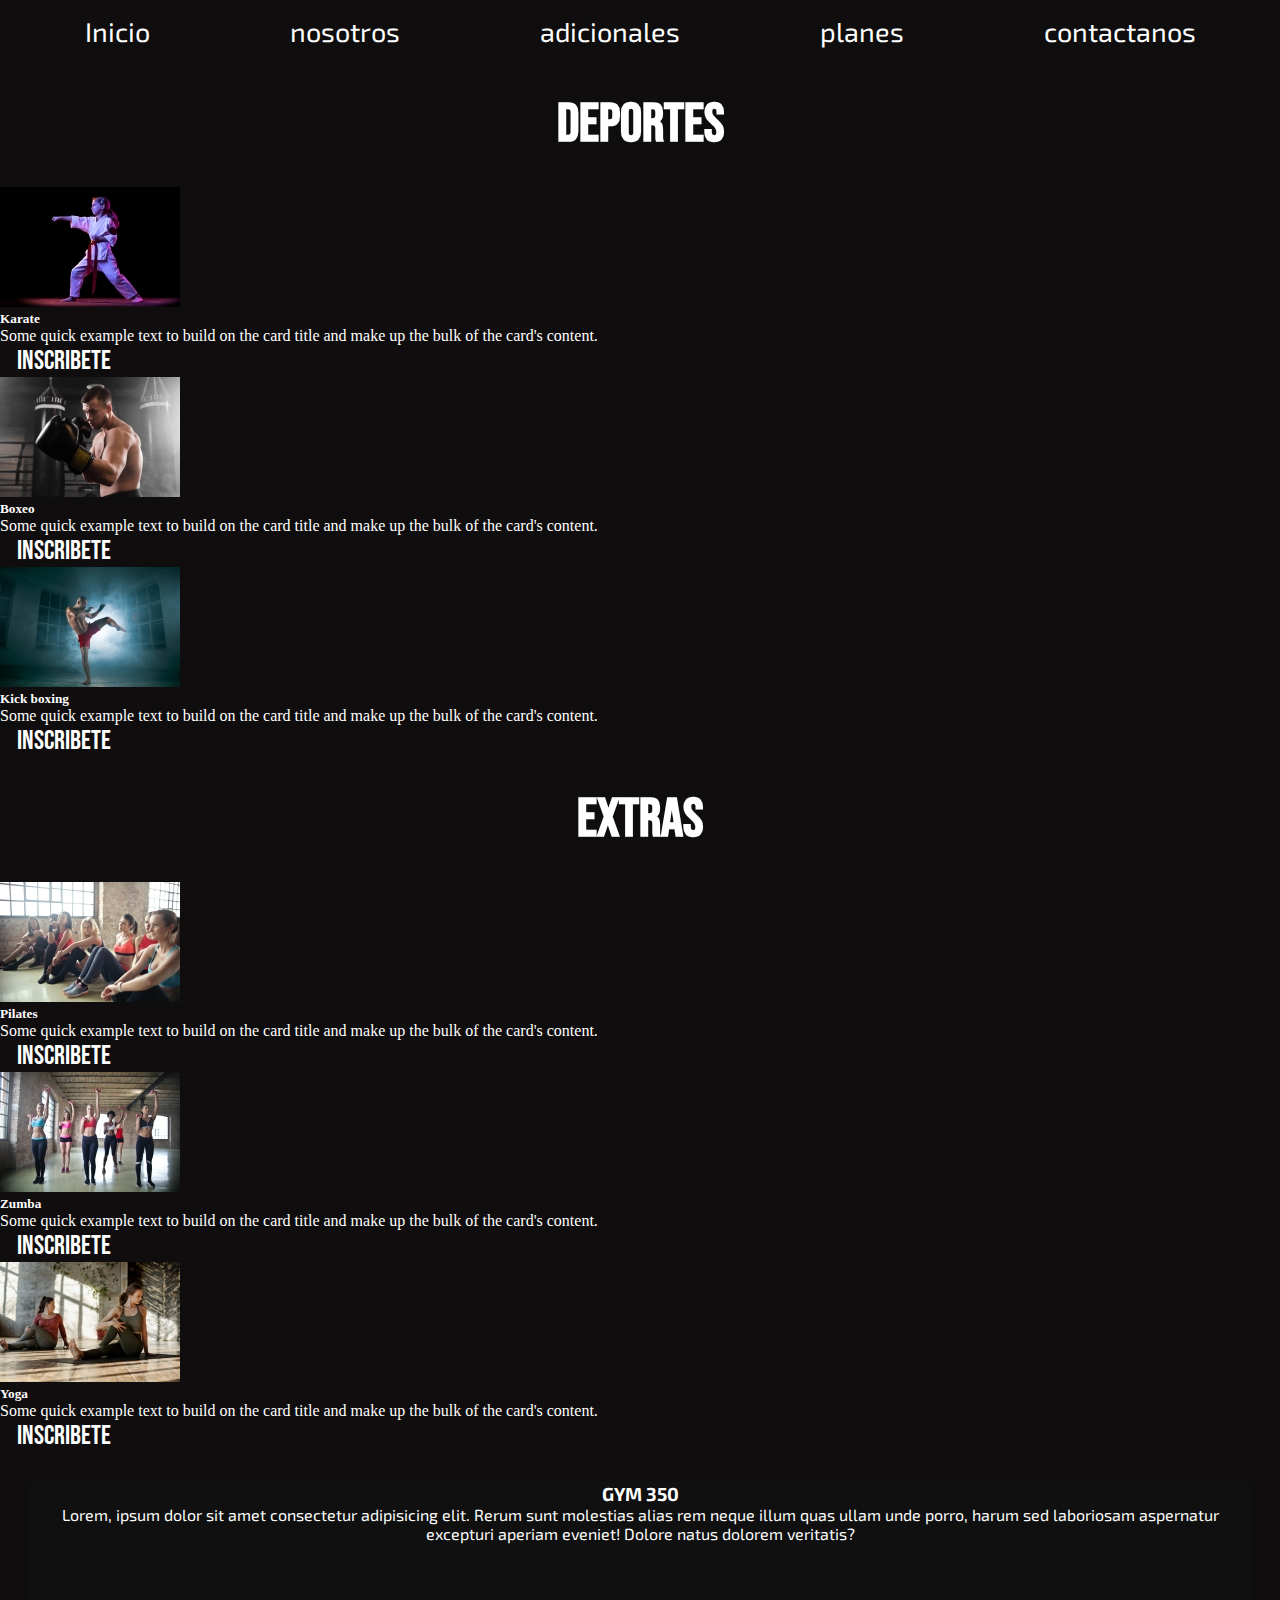
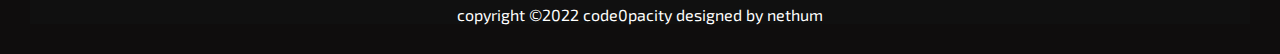
<file: gym350hml/clases.html>
<!DOCTYPE html>
<html lang="en">
<head>
    <!--meta-->
    <meta charset="UTF-8">
    <meta http-equiv="X-UA-Compatible" content="IE=edge">
    <meta name="viewport" content="width=device-width, initial-scale=1.0">
    <meta name="description" content="gimnasio 350,gimnasion top,todo tipo de zonas">
    <meta name="keywords" content="gimnasio,ejercicio,maquinas 350">
    
    <!--bootsrap-->
    <link href="https://cdn.jsdelivr.net/npm/bootstrap@5.1.3/dist/css/bootstrap.min.css" rel="stylesheet" integrity="sha384-1BmE4kWBq78iYhFldvKuhfTAU6auU8tT94WrHftjDbrCEXSU1oBoqyl2QvZ6jIW3" crossorigin="anonymous">
    <!--css-->
    <link rel="stylesheet" href="../css/style.css">
    
    <!--titulo del sitio-->
    <title>Gym350</title>

    </head>
<body>
    <!--header2-->
    <header class="hdr2">
        <div>
            <div class="menu">
        <nav>
            <ul>
                <li><a href="../index.html">Inicio</a></li>
                <li><a href="./sobrenosotros.html"> nosotros</a></li>
                <li><a href="./clases.html">adicionales</a></li>
                <li><a href="./planes.html">planes</a></li>
                <li><a href="./contacto.html">contactanos</a></li>
            </ul>
        </nav>
            </div>
        </div>
    </header>
  
          <div class="adicionales">
              <h2>
                  Deportes
              </h2>
          </div>
          <!--clases deportes-->
            <div class="row  ">              
            <div class="col-xs-12 col-sm-12 col-md-4   ">
            <div class="card text-dark">
               <img src="../media/karate.jpg" class="card-img-top" alt="...">
            <div class="card-body">
               <h5 class="card-title text-center">Karate</h5>
               <p class="card-text text-center">Some quick example text to build on the card title and make up the bulk of the card's content.</p>
               <div class="text-center">
               <a href="#" class="btn btn-dark text-center">Inscribete</a>
               </div>           
            </div>
            </div>
            </div>

            <div class="col-xs-12 col-sm-12 col-md-4">
            <div class="card text-dark">
                <img src="../media/boxeo.jpg" class="card-img-top" alt="...">
            <div class="card-body">
                <h5 class="card-title text-center">Boxeo</h5>
                <p class="card-text text-center">Some quick example text to build on the card title and make up the bulk of the card's content.</p>
                <div class="text-center">
                <a href="#" class="btn btn-dark text-center">Inscribete</a>
                </div>           
            </div> 
            </div>
            </div>

            <div class="col-xs-12 col-sm-12 col-md-4 " >
            <div class="card text-dark" >
                <img src="../media/kick boxing.jpg" class="card-img-top" alt="...">
            <div class="card-body">
                <h5 class="card-title text-center">Kick boxing</h5>
                <p class="card-text text-center">Some quick example text to build on the card title and make up the bulk of the card's content.</p>
                <div class="text-center">
                <a href="#" class="btn btn-dark text-center">inscribete</a>
                </div>
            </div>
            </div>
            </div>

       </div>
          
<!--clases extras-->
       <div class="adicionales">
        <h2>
            Extras
        </h2>
    </div>

       <div class="row ">              
        <div class="col-xs-12 col-sm-12 col-md-4">
        <div class="card text-dark">
           <img src="../media/PILATES.jpg" class="card-img-top" alt="...">
        <div class="card-body">
           <h5 class="card-title text-center">Pilates</h5>
           <p class="card-text text-center">Some quick example text to build on the card title and make up the bulk of the card's content.</p>
           <div class="text-center">
           <a href="#" class="btn btn-dark text-center">Inscribete</a>
           </div>           
        </div>
        </div>
        </div>

        <div class="col-xs-12 col-sm-12 col-md-4">
        <div class="card text-dark">
            <img src="../media/ZUMBA.jpg" class="card-img-top" alt="...">
        <div class="card-body">
            <h5 class="card-title text-center">Zumba</h5>
            <p class="card-text text-center">Some quick example text to build on the card title and make up the bulk of the card's content.</p>
            <div class="text-center">
            <a href="#" class="btn btn-dark text-center">Inscribete</a>
            </div>           
        </div>
        </div>
        </div>

        <div class="col-xs-12 col-sm-12 col-md-4">
        <div class="card text-dark">
            <img src="../media/Yoga.jpg" class="card-img-top" alt="...">
        <div class="card-body">
            <h5 class="card-title text-center">Yoga</h5>
            <p class="card-text text-center">Some quick example text to build on the card title and make up the bulk of the card's content.</p>
            <div class="text-center">
            <a href="#" class="btn btn-dark text-center">inscribete</a>
            </div>
        </div>
        </div>
        </div>
   </div>


<!--footer-->
   <footer>
    <div class="footer-content">
        <h3>GYM 350</h3>
        <P>Lorem, ipsum dolor sit amet consectetur adipisicing elit. Rerum sunt molestias alias rem neque illum quas ullam unde porro, harum sed laboriosam aspernatur excepturi aperiam eveniet! Dolore natus dolorem veritatis?</P>
        <ul class="socials">
        <li><a href="#"></a><i class="fa fa-facebook"></i></li>
        <li><a href="#"></a><i class="fa fa-instagram"></i></li>
        <li><a href="#"></a><i class="fa fa-twitter"></i></li>
        </ul>
       </div>
       <div class="footer-bottom">
           <p>copyright &copy;2022 code0pacity designed by <span>nethum</span></p>
       </div>
   </footer>

    <!--link bootsrap-->
    <script src="https://cdn.jsdelivr.net/npm/@popperjs/core@2.10.2/dist/umd/popper.min.js" integrity="sha384-7+zCNj/IqJ95wo16oMtfsKbZ9ccEh31eOz1HGyDuCQ6wgnyJNSYdrPa03rtR1zdB" crossorigin="anonymous"></script>

    
    <script src="https://cdn.jsdelivr.net/npm/bootstrap@5.1.3/dist/js/bootstrap.min.js" integrity="sha384-QJHtvGhmr9XOIpI6YVutG+2QOK9T+ZnN4kzFN1RtK3zEFEIsxhlmWl5/YESvpZ13" crossorigin="anonymous"></script>


</body>
</html>
</file>
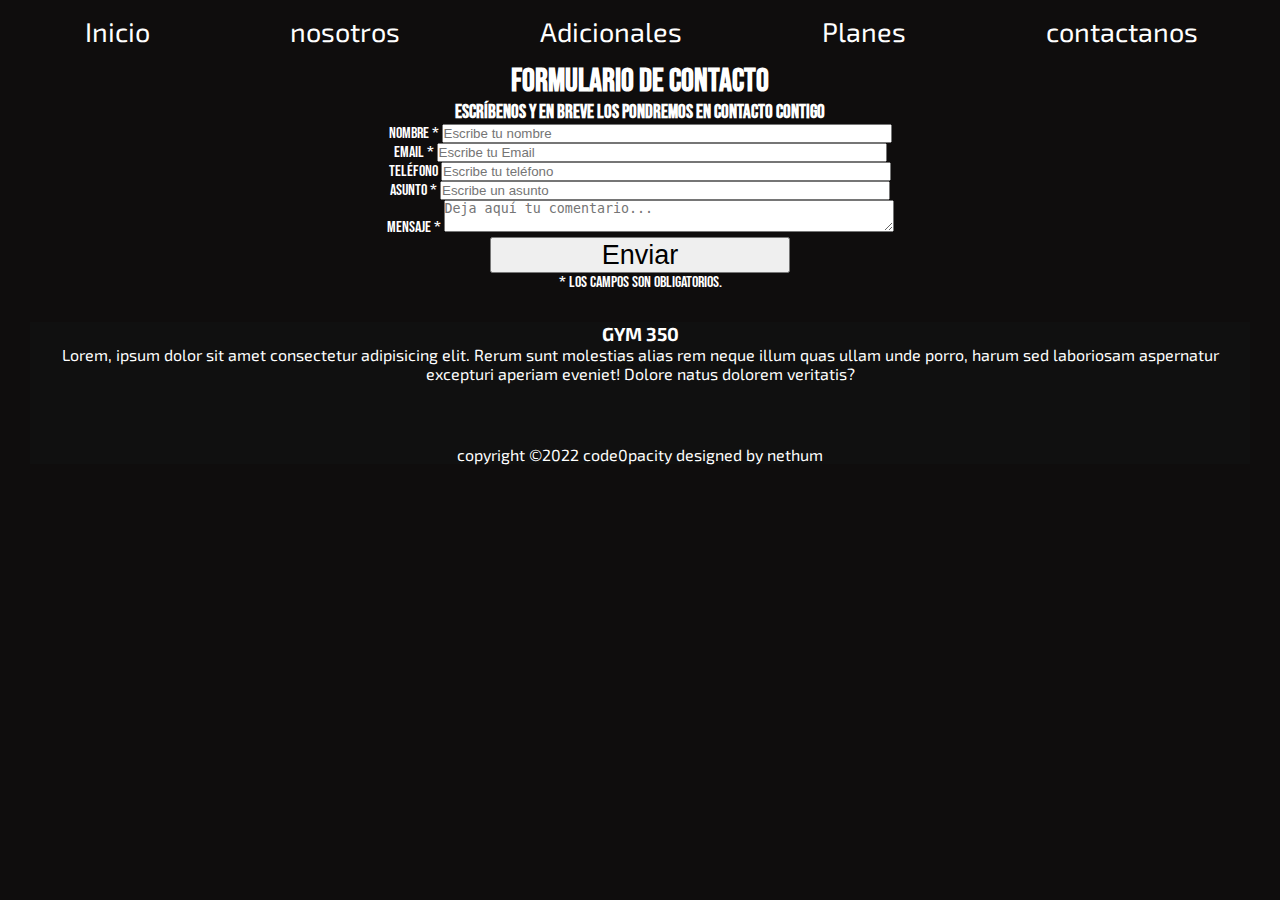
<file: gym350hml/contacto.html>
<!DOCTYPE html>
<html lang="en">
<head>
    <!--meta-->
    <meta charset="UTF-8">
    <meta http-equiv="X-UA-Compatible" content="IE=edge">
    <meta name="viewport" content="width=device-width, initial-scale=1.0">
    <meta name="description" content="gimnasio 350,gimnasion top,todo tipo de zonas">
    <meta name="keywords" content="gimnasio,ejercicio,maquinas 350">
    
    <!--bootsrap-->
    <link href="https://cdn.jsdelivr.net/npm/bootstrap@5.1.3/dist/css/bootstrap.min.css" rel="stylesheet" integrity="sha384-1BmE4kWBq78iYhFldvKuhfTAU6auU8tT94WrHftjDbrCEXSU1oBoqyl2QvZ6jIW3" crossorigin="anonymous">
    
    <!--css-->
    <link rel="stylesheet" href="../css/style.css">
    
    <!--titulo del sitio-->
    <title>Gym350</title>
</head>
<body>
     <!--header2-->
    <header class="hdr2">
        <div>
            <div class="menu">
        <nav>
            <ul>
                <li><a href="../index.html">Inicio</a></li>
                <li><a href="./sobrenosotros.html">nosotros</a></li>
                <li><a href="./clases.html">Adicionales</a></li>
                <li><a href="./planes.html">Planes</a></li>
                <li><a href="./contacto.html">contactanos</a></li>
            </ul>
        </nav>
            </div>
        </div>
    </header>
                                             
       <!--formulario-->                                 
    <div class="formulariocont">
    
        <div class="formulario">      
          <h1>Formulario de contacto</h1>
            <h3>Escríbenos y en breve los pondremos en contacto contigo</h3>
    
    
              <form>       
                    <p class="prrf1">
                      <label for="nombre" class="colocar_nombre">Nombre
                        <span class="obligatorio">*</span>
                      </label>
                    
                        <input type="text" name="introducir_nombre" id="nombre" required="obligatorio" placeholder="Escribe tu nombre">
                    </p>
                  
                    <p class="prrf1">
                      <label for="email" class="colocar_email">Email
                        <span class="obligatorio">*</span>
                      </label>
                        <input type="email" name="introducir_email" id="email" required="obligatorio" placeholder="Escribe tu Email">
                    </p>
                
                    <p class="prrf1">
                      <label for="telefone" class="colocar_telefono">Teléfono
                      </label>
                        <input type="tel" name="introducir_telefono" id="telefono" placeholder="Escribe tu teléfono">
                    </p>        
                  
                    <p class="prrf1">
                      <label for="asunto" class="colocar_asunto">Asunto
                        <span class="obligatorio">*</span>
                      </label>
                        <input type="text" name="introducir_asunto" id="assunto" required="obligatorio" placeholder="Escribe un asunto">
                    </p>    
                  
                    <p class="prrf1">
                      <label for="mensaje" class="colocar_mensaje">Mensaje
                        <span class="obligatorio">*</span>
                      </label>                     
                                        <textarea name="introducir_mensaje" class="texto_mensaje" id="mensaje" required="obligatorio" placeholder="Deja aquí tu comentario..."></textarea> 
                                    </p>                    
                  
                    <button type="submit" name="enviar_formulario" id="enviar"><p class="parrafoe">Enviar</p></button>
    
                    <p class="aviso">
                      <span class="obligatorio2"> * </span>los campos son obligatorios.
                    </p>          
                
              </form>
        </div>  
      </div>
      
         <!--footer-->                                       
      <footer>
        <div class="footer-content">
            <h3>GYM 350</h3>
            <P>Lorem, ipsum dolor sit amet consectetur adipisicing elit. Rerum sunt molestias alias rem neque illum quas ullam unde porro, harum sed laboriosam aspernatur excepturi aperiam eveniet! Dolore natus dolorem veritatis?</P>
            <ul class="socials">
            <li><a href="#"></a><i class="fa fa-facebook"></i></li>
            <li><a href="#"></a><i class="fa fa-instagram"></i></li>
            <li><a href="#"></a><i class="fa fa-twitter"></i></li>
            </ul>
           </div>
           <div class="footer-bottom">
               <p>copyright &copy;2022 code0pacity designed by <span>nethum</span></p>
           </div>
       </footer>

          <!--link bootsrap-->                          
    <script src="https://cdn.jsdelivr.net/npm/@popperjs/core@2.10.2/dist/umd/popper.min.js" integrity="sha384-7+zCNj/IqJ95wo16oMtfsKbZ9ccEh31eOz1HGyDuCQ6wgnyJNSYdrPa03rtR1zdB" crossorigin="anonymous"></script>
    <script src="https://cdn.jsdelivr.net/npm/bootstrap@5.1.3/dist/js/bootstrap.min.js" integrity="sha384-QJHtvGhmr9XOIpI6YVutG+2QOK9T+ZnN4kzFN1RtK3zEFEIsxhlmWl5/YESvpZ13" crossorigin="anonymous"></script>
</body>
</html>
</file>
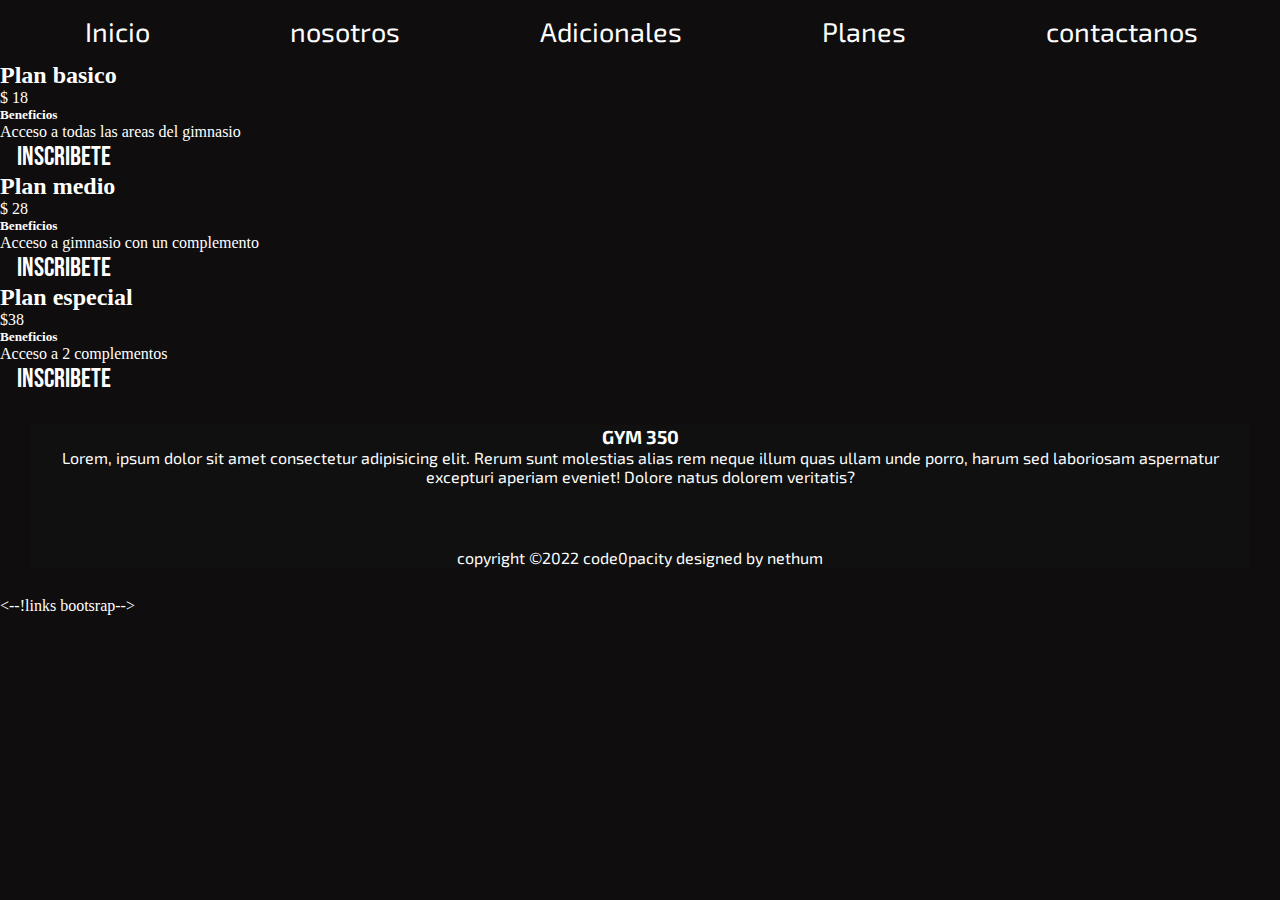
<file: gym350hml/planes.html>
<!DOCTYPE html>
<html lang="en">
<head>
    <!--meta-->
    <meta charset="UTF-8">
    <meta http-equiv="X-UA-Compatible" content="IE=edge">
    <meta name="viewport" content="width=device-width, initial-scale=1.0">
    <meta name="description" content="gimnasio 350,gimnasion top,todo tipo de zonas">
    <meta name="keywords" content="gimnasio,ejercicio,maquinas 350">
    <!--bootsrap-->
    <link href="https://cdn.jsdelivr.net/npm/bootstrap@5.1.3/dist/css/bootstrap.min.css" rel="stylesheet" integrity="sha384-1BmE4kWBq78iYhFldvKuhfTAU6auU8tT94WrHftjDbrCEXSU1oBoqyl2QvZ6jIW3" crossorigin="anonymous">
    <!--links-->
    <link rel="preconnect" href="https://fonts.googleapis.com">
    <link rel="preconnect" href="https://fonts.gstatic.com" crossorigin>
    <link href="https://fonts.googleapis.com/css2?family=Bebas+Neue&display=swap" rel="stylesheet">
    
    <!--css-->
<link rel="stylesheet" href="../css/style.css">
    <title>Gym 350</title>
</head>
<body>
    <!--header2-->
    <header class="hdr2">
        <div>
            <div class="menu">
        <nav>
            <ul>
                <li><a href="../index.html">Inicio</a></li>
                <li><a href="./sobrenosotros.html"> nosotros</a></li>
                <li><a href="./clases.html">Adicionales</a></li>
                <li><a href="./planes.html">Planes</a></li>
                <li><a href="./contacto.html">contactanos</a></li>
            </ul>
        </nav>
            </div>
        </div>
    </header>
     <div class="contenedor " >
       <!--precios-->
    <div class="row">
        <!--precio 1-->
        <div class="col-sm-4 text-dark">
          <div class="card ">
            <div class="card-body ">
                <h2 class="text-center">Plan basico</h2>
                <div class="text-center">
                <span class="h1 ">$</span> <span class="display-1 align-middle">18</span>
                </div>
              <h5 class="card-title text-center">Beneficios</h5>
              <p class="card-text color-dark text-center">Acceso a todas las areas del gimnasio</p>
              <div class="text-center">
              <a href="#" class="btn btn-dark justify-center">Inscribete</a>
              </div>
            </div>
          </div>
        </div>
        <!--precio 1-->
        <!--precio 2-->
        <div class="col-sm-4 text-dark ">
          <div class="card">
            <div class="card-body">
                <h2 class="text-center ">Plan medio</h2>
                <div class="text-center">
                    <span class="h1">$</span> <span class="display-1 align-middle">28</span>
                </div>
              <h5 class="card-title text-center">Beneficios</h5>
              <p class="card-text text-center">Acceso a gimnasio con un complemento</p>
              <div class="text-center">
              <a href="#" class="btn btn-dark">Inscribete</a>
              </div>
            </div>
          </div>
        </div>
        <!--precio 2-->
        <!--precio 3-->
        <div class="col-sm-4 text-dark">
            <div class="card">
              <div class="card-body">
                  <h2 class="text-center">Plan especial</h2>
                  <div class="text-center">
                <span class="h1">$</span><span class="display-1 align-middle">38</span>
                  </div>
                <h5 class="card-title text-center">Beneficios</h5>
                <p class="card-text text-center">Acceso a 2 complementos</p>
                <div class="text-center">
                <a href="#" class="btn btn-dark">Inscribete</a>
                </div>  
            </div>
            </div>
          </div>
      <!--precio3--> 
        </div>
      
     </div>
<!--precios-->


<!--footer-->
<footer>
  <div class="footer-content">
      <h3>GYM 350</h3>
      <P>Lorem, ipsum dolor sit amet consectetur adipisicing elit. Rerum sunt molestias alias rem neque illum quas ullam unde porro, harum sed laboriosam aspernatur excepturi aperiam eveniet! Dolore natus dolorem veritatis?</P>
      <ul class="socials">
      <li><a href="#"></a><i class="fa fa-facebook"></i></li>
      <li><a href="#"></a><i class="fa fa-instagram"></i></li>
      <li><a href="#"></a><i class="fa fa-twitter"></i></li>
      </ul>
     </div>
     <div class="footer-bottom">
         <p>copyright &copy;2022 code0pacity designed by <span>nethum</span></p>
     </div>
 </footer>

    <--!links bootsrap-->
    <script src="https://cdn.jsdelivr.net/npm/@popperjs/core@2.10.2/dist/umd/popper.min.js" integrity="sha384-7+zCNj/IqJ95wo16oMtfsKbZ9ccEh31eOz1HGyDuCQ6wgnyJNSYdrPa03rtR1zdB" crossorigin="anonymous"></script>

    
    <script src="https://cdn.jsdelivr.net/npm/bootstrap@5.1.3/dist/js/bootstrap.min.js" integrity="sha384-QJHtvGhmr9XOIpI6YVutG+2QOK9T+ZnN4kzFN1RtK3zEFEIsxhlmWl5/YESvpZ13" crossorigin="anonymous"></script>
</body>
</html>
</file>
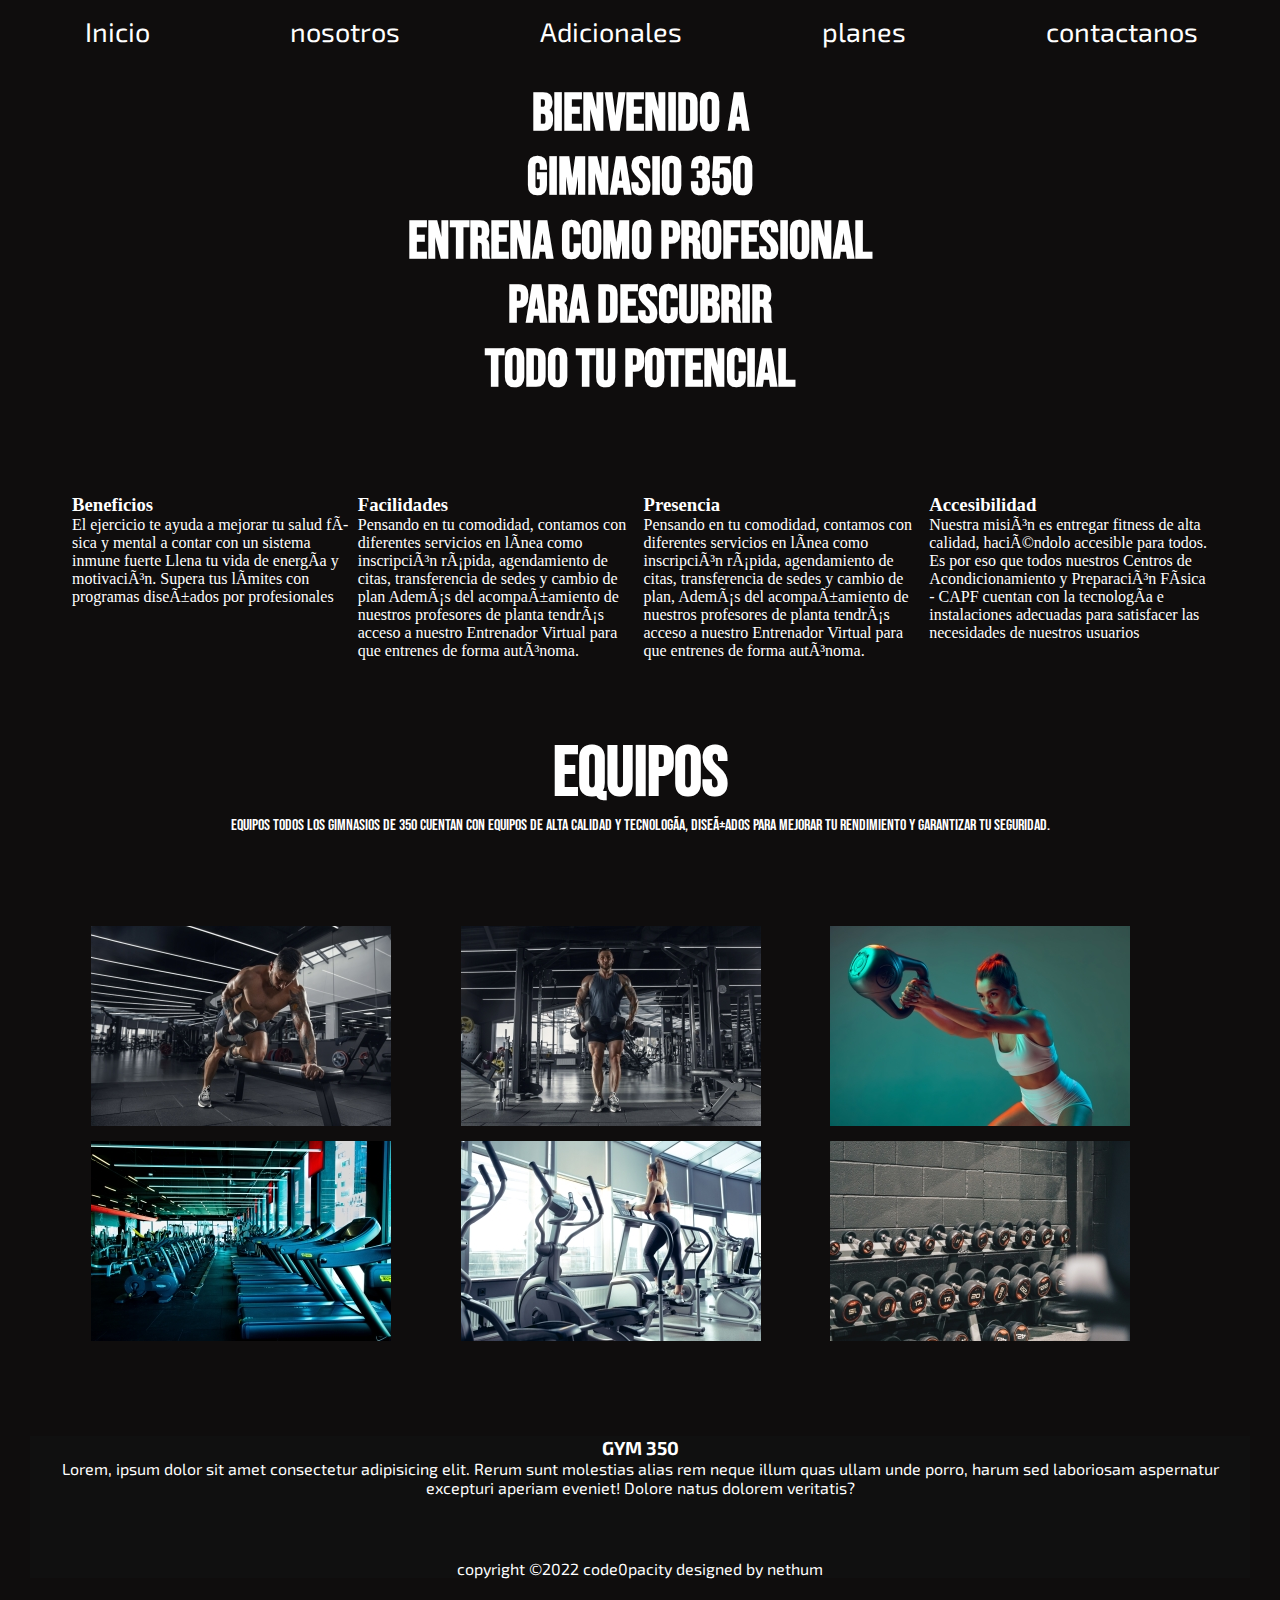
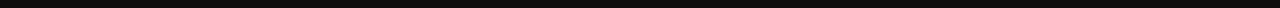
<file: gym350hml/sobrenosotros.html>
<!DOCTYPE html>
<html lang="en">
<head>
    <!--meta--!
    <meta charset="UTF-8">
    <meta http-equiv="X-UA-Compatible" content="IE=edge">
    <meta name="viewport" content="width=device-width, initial-scale=1.0">
    <meta name="description" content="gimnasio 350,gimnasion top,todo tipo de zonas">
    <meta name="keywords" content="gimnasio,ejercicio,maquinas 350">
<!--bootsrap-->
    <link href="https://cdn.jsdelivr.net/npm/bootstrap@5.1.3/dist/css/bootstrap.min.css" rel="stylesheet" integrity="sha384-1BmE4kWBq78iYhFldvKuhfTAU6auU8tT94WrHftjDbrCEXSU1oBoqyl2QvZ6jIW3" crossorigin="anonymous">
    <!--css-->
    <link rel="stylesheet" href="../css/style.css">
    <!--titulo del sitio-->
    <title>Gym350</title>
</head>
<body>
    <!--header2-->
    <header class="hdr2">
        <div>
            <div class="menu">
        <nav>
            <ul>
                <li><a href="../index.html">Inicio</a></li>
                <li><a href="./sobrenosotros.html"> nosotros</a></li>
                <li><a href="./clases.html">Adicionales</a></li>
                <li><a href="./planes.html">planes</a></li>
                <li><a href="./contacto.html">contactanos</a></li>
            </ul>
        </nav>
            </div>
        </div>
    </header>
     
    <!--titulo principal-->
    <section class="bienvenidos">
        <h2>
           <P class="pr1">  BIENVENIDO A </P> 
           <P class="pr1"> GIMNASIO 350 </P>
           <P class="pr1">ENTRENA COMO PROFESIONAL </P> 
           <P class="pr1">  PARA DESCUBRIR </P> 
           <P class="pr1"> TODO TU POTENCIAL </P> 
        </h2>
    </section>
           
    
    <!--descripcion del sitio-->
          <section class="grdd1">
              <div class="grid">
            <div>
                <h3>Beneficios</h3>
                <p>El ejercicio te ayuda a mejorar tu salud física y mental  a contar con un sistema inmune fuerte Llena tu vida de energía y motivación. Supera tus límites con programas diseñados por profesionales</p>
            </div>

            <div>
                <h3> Facilidades </h3>
                <p >Pensando en tu comodidad, contamos con diferentes servicios en línea como inscripción rápida, agendamiento de citas, transferencia de sedes y cambio de plan Además del acompañamiento de nuestros profesores de planta  tendrás acceso a nuestro Entrenador Virtual para que entrenes de forma autónoma. </p>
            </div>
               

            <div >
                <h3>Presencia</h3>
                <p>Pensando en tu comodidad, contamos con diferentes servicios en línea  como inscripción rápida, agendamiento de citas, transferencia de sedes y cambio de plan, Además del acompañamiento de nuestros profesores de planta  tendrás acceso a nuestro Entrenador Virtual para que entrenes de forma autónoma. </p>
            </div>

            <div>
                <h3>Accesibilidad</h3>
                <p> Nuestra misión es entregar fitness de alta calidad, haciéndolo accesible para todos. Es por eso que todos nuestros Centros de Acondicionamiento y Preparación Física - CAPF cuentan con la tecnología e instalaciones adecuadas para satisfacer las necesidades de nuestros usuarios</p>
            </div>

        </div>
        </section>         

          <section class="descrip1">
            <h2>
              Equipos
            </h2>
            <p>
              EQUIPOS
            Todos los gimnasios de 350 cuentan con equipos de alta calidad y tecnología, diseñados para mejorar tu rendimiento y garantizar tu seguridad.
            </p>
          </section>

       <!--equipos-->
           <section class="grd1">
      
            <div class="grid">
              <div >
                <img src="../media/a1.jpg" alt="entrenadondequieras">
               </div>
      
               <div >
                 <img src="../media/a3.jpg" alt="clasesybaile">
               </div>
      
               <div >
                 <img src="../media/a2.jpg" alt="todoenlapalmadetumano">
               </div>
               
               <div >
                 <img src="../media/a6.jpg" alt="cardio">   
               </div>
      
               <div >
                 <img src="../media/a4.jpg" alt="Musculacion">
               </div>
      
               <div >
                 <img src="../media/a5.jpg" alt="Funcional">
               </div>
          </div>
      
           </section>
         
      <!--footer-->
           <footer>
            <div class="footer-content">
                <h3>GYM 350</h3>
                <P>Lorem, ipsum dolor sit amet consectetur adipisicing elit. Rerum sunt molestias alias rem neque illum quas ullam unde porro, harum sed laboriosam aspernatur excepturi aperiam eveniet! Dolore natus dolorem veritatis?</P>
                <ul class="socials">
                <li><a href="#"></a><i class="fa fa-facebook"></i></li>
                <li><a href="#"></a><i class="fa fa-instagram"></i></li>
                <li><a href="#"></a><i class="fa fa-twitter"></i></li>
                </ul>
               </div>
               <div class="footer-bottom">
                   <p>copyright &copy;2022 code0pacity designed by <span>nethum</span></p>
               </div>
           </footer>

    <!--links bootsrap-->
           <script src="https://cdn.jsdelivr.net/npm/@popperjs/core@2.10.2/dist/umd/popper.min.js" integrity="sha384-7+zCNj/IqJ95wo16oMtfsKbZ9ccEh31eOz1HGyDuCQ6wgnyJNSYdrPa03rtR1zdB" crossorigin="anonymous"></script>

    
           <script src="https://cdn.jsdelivr.net/npm/bootstrap@5.1.3/dist/js/bootstrap.min.js" integrity="sha384-QJHtvGhmr9XOIpI6YVutG+2QOK9T+ZnN4kzFN1RtK3zEFEIsxhlmWl5/YESvpZ13" crossorigin="anonymous"></script>

</body>
</html>
</file>
<file: css/style.css>
@import url("https://fonts.googleapis.com/css2?family=Merriweather+Sans:wght@300&display=swap");
@import url("https://fonts.googleapis.com/css2?family=Exo+2:wght@200&display=swap");
@import url("https://fonts.googleapis.com/css2?family=Bebas+Neue&display=swap");
.hdr1 {
  background: url(../media/ytytr1.jpg);
  height: 100vh; }

ul {
  text-align: center;
  display: flex;
  padding: 15px; }

li {
  list-style: none; }

a {
  text-decoration: none;
  color: white;
  padding: 17px;
  font-family: 'Bebas Neue', cursive;
  font-size: 27px; }

a:hover {
  color: #063030; }

.hdr2 a {
  text-decoration: none;
  color: white;
  padding: 70px;
  font-family: 'Exo 2', sans-serif;
  font-size: 27px; }

.hdr2 a:hover {
  color: #063030; }

.grdd1 {
  margin: 30px;
  padding: 40px; }
  .grdd1 .grid div {
    padding: 2px; }
  .grdd1 .grid {
    display: grid;
    grid-template-columns: repeat(4, 1fr);
    grid-auto-rows: minmax(100px, auto);
    gap: 3px; }

.descrip1 h2 {
  text-align: center;
  color: white;
  font-size: 70px;
  font-family: 'Bebas Neue', cursive; }

.descrip1 p {
  text-align: center;
  color: white;
  font-family: 'Bebas Neue', cursive; }

.grd1 {
  margin: 77px;
  padding: 10px; }
  .grd1 h3 {
    font-size: 20px;
    color: white;
    font-family: 'Bebas Neue', cursive;
    padding: 7px; }
  .grd1 h3:hover {
    color: #003535; }
  .grd1 .grid div {
    padding: 4px; }
  .grd1 .grd1 img {
    border-style: groove; }
  .grd1 .grid {
    display: grid;
    grid-template-columns: repeat(3, 1fr);
    grid-auto-rows: minmax(100px, auto);
    gap: 3px; }

.bienvenidos h2 {
  text-align: center;
  font-size: 53px;
  font-family: 'Bebas Neue', cursive;
  padding: 20px; }

.formulariocont {
  text-align: center;
  color: white;
  font-family: 'Bebas Neue', cursive; }

form {
  justify-content: center; }
  form h2 {
    display: inline-block;
    justify-content: space-between;
    font-size: 20px;
    font-family: 'Bebas Neue', cursive; }
  form input {
    width: 450px; }
  form textarea {
    width: 450px; }
  form button {
    width: 300px;
    font-size: 27px;
    height: 36px; }
  form button:hover {
    background-color: #033a3a; }

.adicionales h2 {
  text-align: center;
  font-size: 55px;
  font-family: 'Bebas Neue', cursive;
  margin: 29px; }

@media only screen and (max-width: 500px) and (min-width: 360px) {
  .hdr1 {
    background: none;
    background-image: url(../media/p1.png); }
  ul {
    text-align: left; }
  li {
    list-style: none; }
  a {
    text-decoration: none;
    color: white;
    padding: 16px;
    font-family: 'Bebas Neue', cursive;
    font-size: 12px; }
  a:hover {
    color: #063030; } }

@media only screen and (min-width: 700px) and (max-width: 920px) {
  .hdr1 {
    background: url(../media/tbl1.jpg);
    background-size: cover; }
  ul {
    text-align: center;
    display: flex;
    padding: 10px; }
  li {
    list-style: none; }
  a {
    text-decoration: none;
    color: white;
    padding: 17px;
    font-family: 'Bebas Neue', cursive;
    font-size: 20px; }
  a:hover {
    color: #063030; } }

@media only screen and (max-width: 500px) and (min-width: 360px) {
  .hdr2 {
    background-color: black; }
    .hdr2 a {
      text-decoration: none;
      color: white;
      padding: 8px;
      font-family: 'Exo 2', sans-serif;
      font-size: 14px; }
    .hdr2 a:hover {
      color: #063030; } }

@media only screen and (min-width: 700px) and (max-width: 920px) {
  .hdr2 {
    background-color: black; }
    .hdr2 a {
      text-decoration: none;
      color: white;
      padding: 42px;
      font-family: 'Exo 2', sans-serif;
      font-size: 16px; }
    .hdr2 a:hover {
      color: #063030; } }

@media screen and (min-width: 360px) and (max-width: 500px) {
  .grdd1 {
    margin: 30px;
    padding: 40px; }
    .grdd1 .grid div {
      padding: 2px; }
    .grdd1 .grid {
      display: grid;
      grid-template-columns: repeat(1, 1fr);
      grid-auto-rows: minmax(100px, auto);
      gap: 3px; }
  .descrip1 h2 {
    text-align: center;
    color: white;
    font-size: 30px;
    font-family: 'Bebas Neue', cursive; }
  .descrip1 p {
    text-align: center;
    color: white;
    font-size: 20px;
    font-family: 'Bebas Neue', cursive; } }

@media screen and (min-width: 700px) and (max-width: 920px) {
  .grdd1 {
    margin: 30px;
    padding: 40px; }
    .grdd1 .grid div {
      padding: 2px; }
    .grdd1 .grid {
      display: grid;
      grid-template-columns: repeat(2, 1fr);
      grid-auto-rows: minmax(100px, auto);
      gap: 3px; }
  .descrip1 h2 {
    text-align: center;
    color: white;
    font-size: 30px;
    font-family: 'Bebas Neue', cursive; }
  .descrip1 p {
    text-align: center;
    color: white;
    font-size: 20px;
    font-family: 'Bebas Neue', cursive; } }

@media screen and (min-width: 360px) and (max-width: 500px) {
  .grd1 {
    margin: 25px;
    padding: 4px; }
    .grd1 h3 {
      font-size: 20px;
      color: white;
      font-family: 'Bebas Neue', cursive;
      padding: 7px; }
    .grd1 h3:hover {
      color: #003535; }
    .grd1 .grid div {
      padding: 4px; }
    .grd1 .grd1 img {
      border-style: groove; }
    .grd1 .grid {
      display: grid;
      grid-template-columns: repeat(1, 1fr);
      grid-auto-rows: minmax(100px, auto);
      gap: 3px; } }

@media screen and (min-width: 700px) and (max-width: 920px) {
  .grd1 {
    margin: 25px;
    padding: 4px; }
    .grd1 h3 {
      font-size: 20px;
      color: white;
      font-family: 'Bebas Neue', cursive;
      padding: 7px; }
    .grd1 h3:hover {
      color: #003535; }
    .grd1 .grid div {
      padding: 4px; }
    .grd1 .grd1 img {
      border-style: groove; }
    .grd1 .grid {
      display: grid;
      grid-template-columns: repeat(2, 1fr);
      grid-auto-rows: minmax(100px, auto);
      gap: 3px; } }

footer {
  background-color: rgba(17, 17, 17, 0.808);
  font-family: 'Exo 2', sans-serif;
  margin: 30px; }
  footer h3 {
    text-align: center; }
  footer p {
    text-align: center; }
  footer a {
    color: white; }

* {
  padding: 0;
  margin: 0;
  box-sizing: border-box; }

body {
  background-color: #0f0d0d;
  color: white; }
</file>
